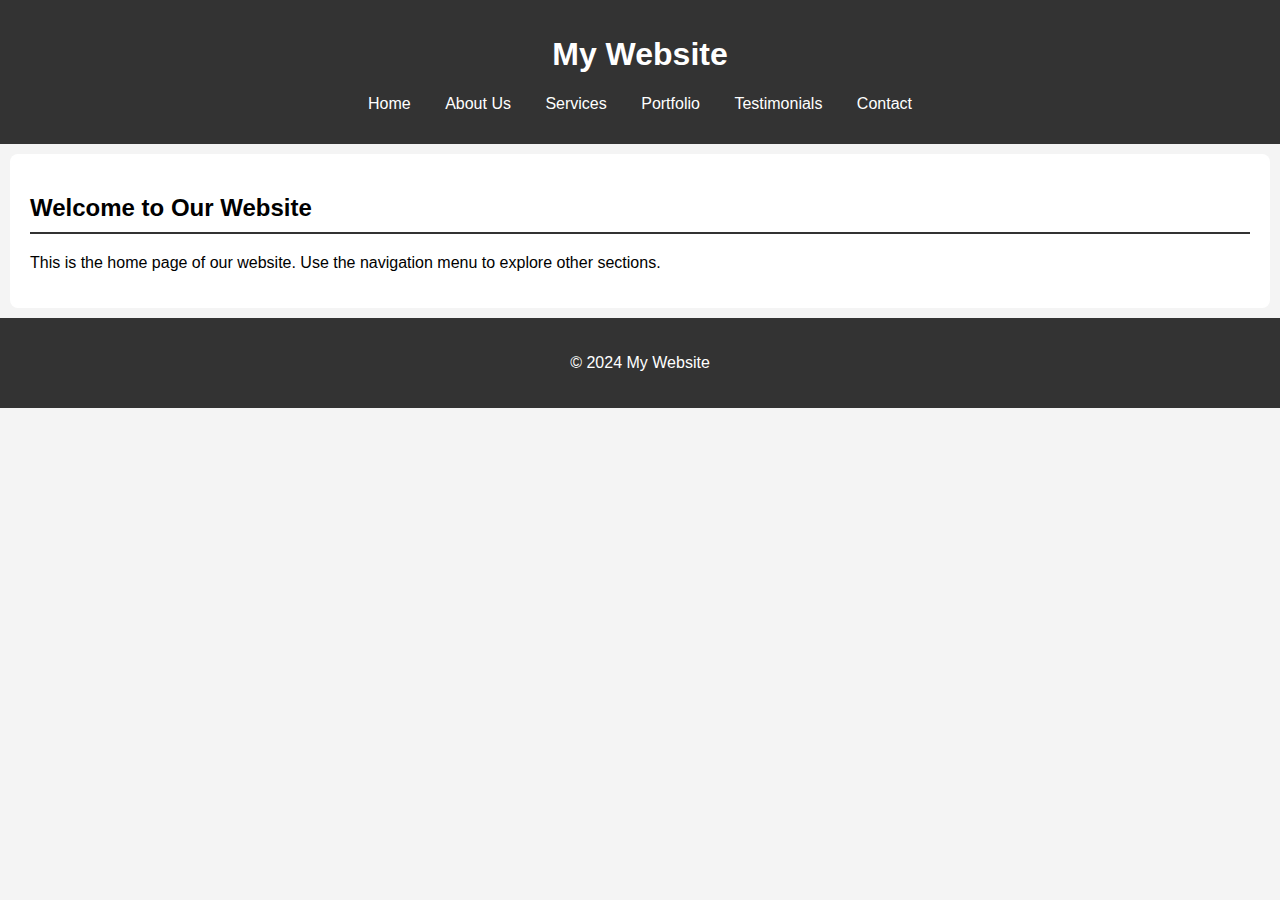
<file: index.html>
<!DOCTYPE html>
<html lang="en">
<head>
    <meta charset="UTF-8">
    <meta name="viewport" content="width=device-width, initial-scale=1.0">
    <title>My Website</title>
    <link rel="stylesheet" href="styles.css">
</head>
<body>
    <header>
        <h1>My Website</h1>
        <nav>
            <ul>
                <li><a href="index.html">Home</a></li>
                <li><a href="about.html">About Us</a></li>
                <li><a href="services.html">Services</a></li>
                <li><a href="portfolio.html">Portfolio</a></li>
                <li><a href="testimonials.html">Testimonials</a></li>
                <li><a href="contact.html">Contact</a></li>
            </ul>
        </nav>
    </header>

    <section id="home">
        <h2>Welcome to Our Website</h2>
        <p>This is the home page of our website. Use the navigation menu to explore other sections.</p>
    </section>

    <footer>
        <p>&copy; 2024 My Website</p>
    </footer>
</body>
</html>
</file>
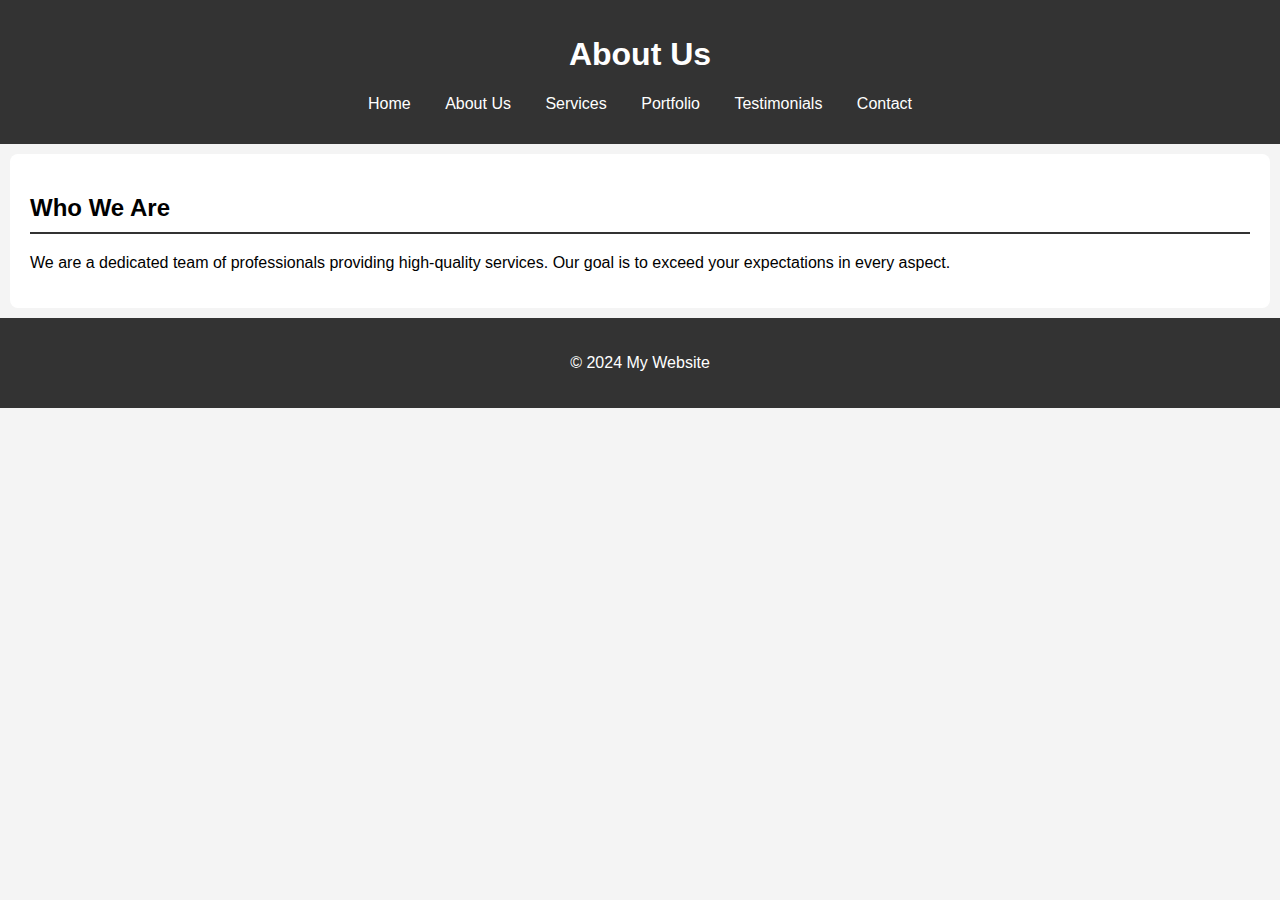
<file: about.html>
<!DOCTYPE html>
<html lang="en">
<head>
    <meta charset="UTF-8">
    <meta name="viewport" content="width=device-width, initial-scale=1.0">
    <title>About Us - My Website</title>
    <link rel="stylesheet" href="styles.css">
</head>
<body>
    <header>
        <h1>About Us</h1>
        <nav>
            <ul>
                <li><a href="index.html">Home</a></li>
                <li><a href="about.html">About Us</a></li>
                <li><a href="services.html">Services</a></li>
                <li><a href="portfolio.html">Portfolio</a></li>
                <li><a href="testimonials.html">Testimonials</a></li>
                <li><a href="contact.html">Contact</a></li>
            </ul>
        </nav>
    </header>

    <section id="about">
        <h2>Who We Are</h2>
        <p>We are a dedicated team of professionals providing high-quality services. Our goal is to exceed your expectations in every aspect.</p>
    </section>

    <footer>
        <p>&copy; 2024 My Website</p>
    </footer>
</body>
</html>
</file>
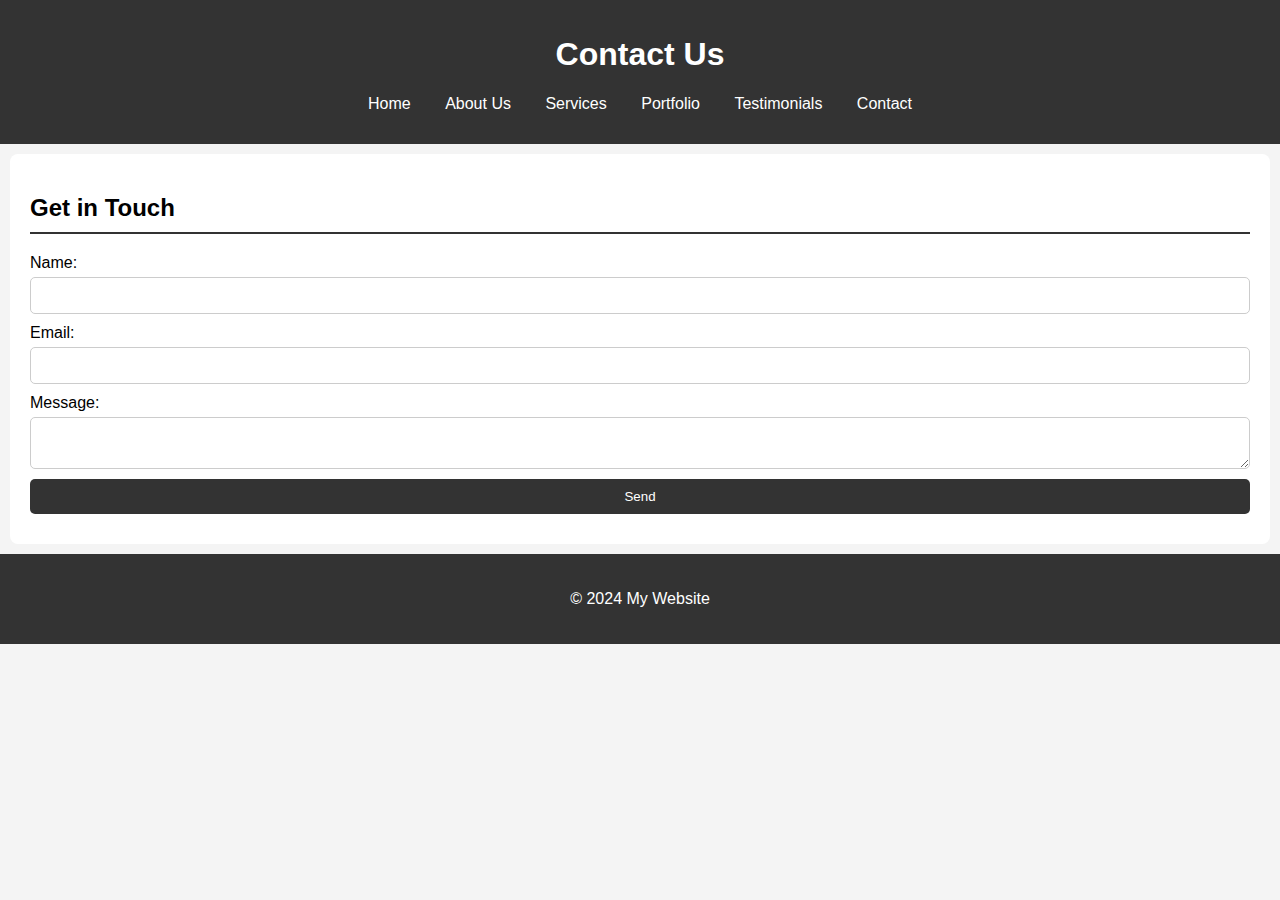
<file: contact.html>
<!DOCTYPE html>
<html lang="en">
<head>
    <meta charset="UTF-8">
    <meta name="viewport" content="width=device-width, initial-scale=1.0">
    <title>Contact - My Website</title>
    <link rel="stylesheet" href="styles.css">
</head>
<body>
    <header>
        <h1>Contact Us</h1>
        <nav>
            <ul>
                <li><a href="index.html">Home</a></li>
                <li><a href="about.html">About Us</a></li>
                <li><a href="services.html">Services</a></li>
                <li><a href="portfolio.html">Portfolio</a></li>
                <li><a href="testimonials.html">Testimonials</a></li>
                <li><a href="contact.html">Contact</a></li>
            </ul>
        </nav>
    </header>

    <section id="contact">
        <h2>Get in Touch</h2>
        <form id="contact-form">
            <label for="name">Name:</label>
            <input type="text" id="name" name="name" required>

            <label for="email">Email:</label>
            <input type="email" id="email" name="email" required>

            <label for="message">Message:</label>
            <textarea id="message" name="message" required></textarea>

            <button type="submit">Send</button>
        </form>
        <div id="contact-confirmation"></div>
    </section>

    <footer>
        <p>&copy; 2024 My Website</p>
    </footer>

    <script src="script.js"></script>
</body>
</html>
</file>
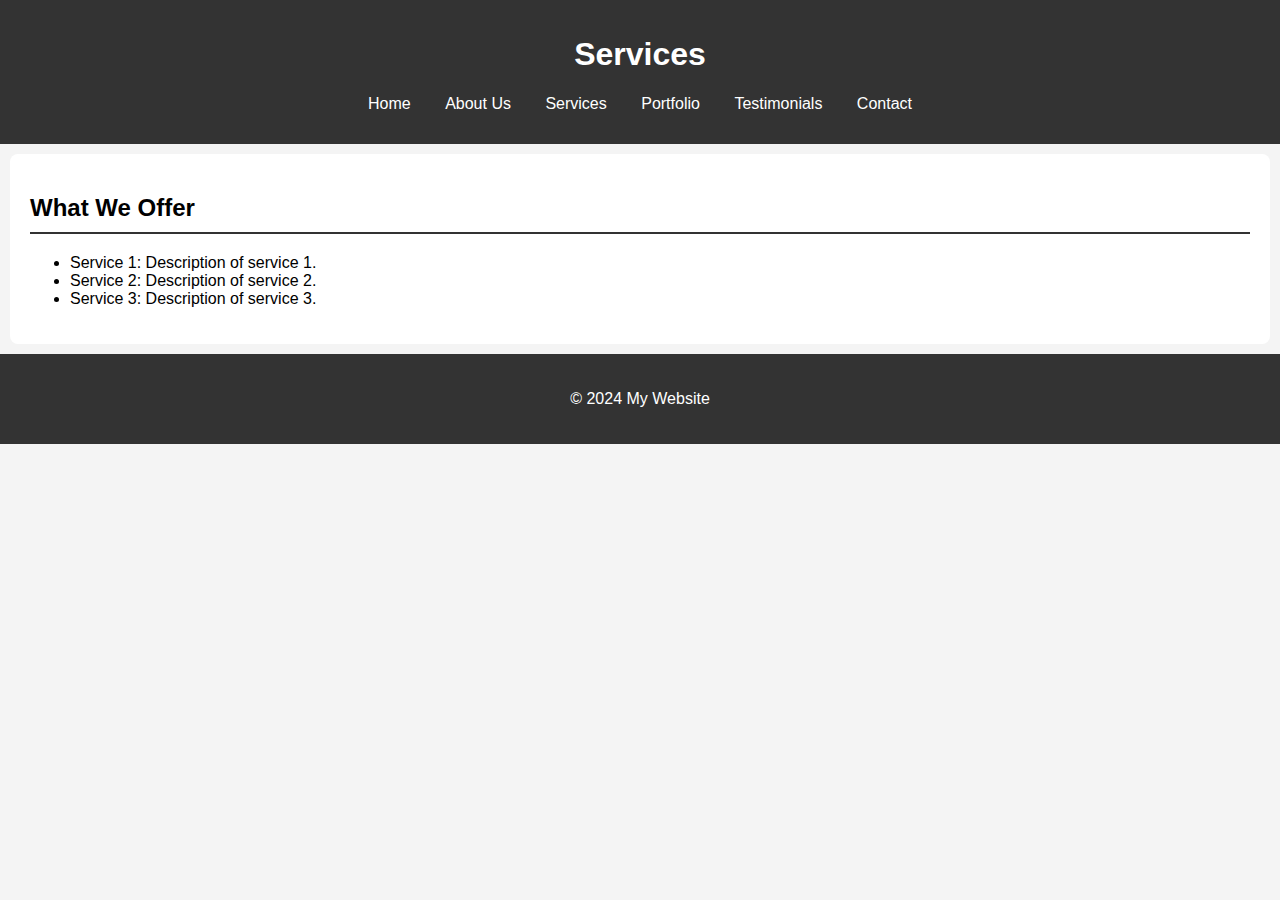
<file: services.html>
<!DOCTYPE html>
<html lang="en">
<head>
    <meta charset="UTF-8">
    <meta name="viewport" content="width=device-width, initial-scale=1.0">
    <title>Services - My Website</title>
    <link rel="stylesheet" href="styles.css">
</head>
<body>
    <header>
        <h1>Services</h1>
        <nav>
            <ul>
                <li><a href="index.html">Home</a></li>
                <li><a href="about.html">About Us</a></li>
                <li><a href="services.html">Services</a></li>
                <li><a href="portfolio.html">Portfolio</a></li>
                <li><a href="testimonials.html">Testimonials</a></li>
                <li><a href="contact.html">Contact</a></li>
            </ul>
        </nav>
    </header>

    <section id="services">
        <h2>What We Offer</h2>
        <ul>
            <li>Service 1: Description of service 1.</li>
            <li>Service 2: Description of service 2.</li>
            <li>Service 3: Description of service 3.</li>
            <!-- Add more services as needed -->
        </ul>
    </section>

    <footer>
        <p>&copy; 2024 My Website</p>
    </footer>
</body>
</html>
</file>
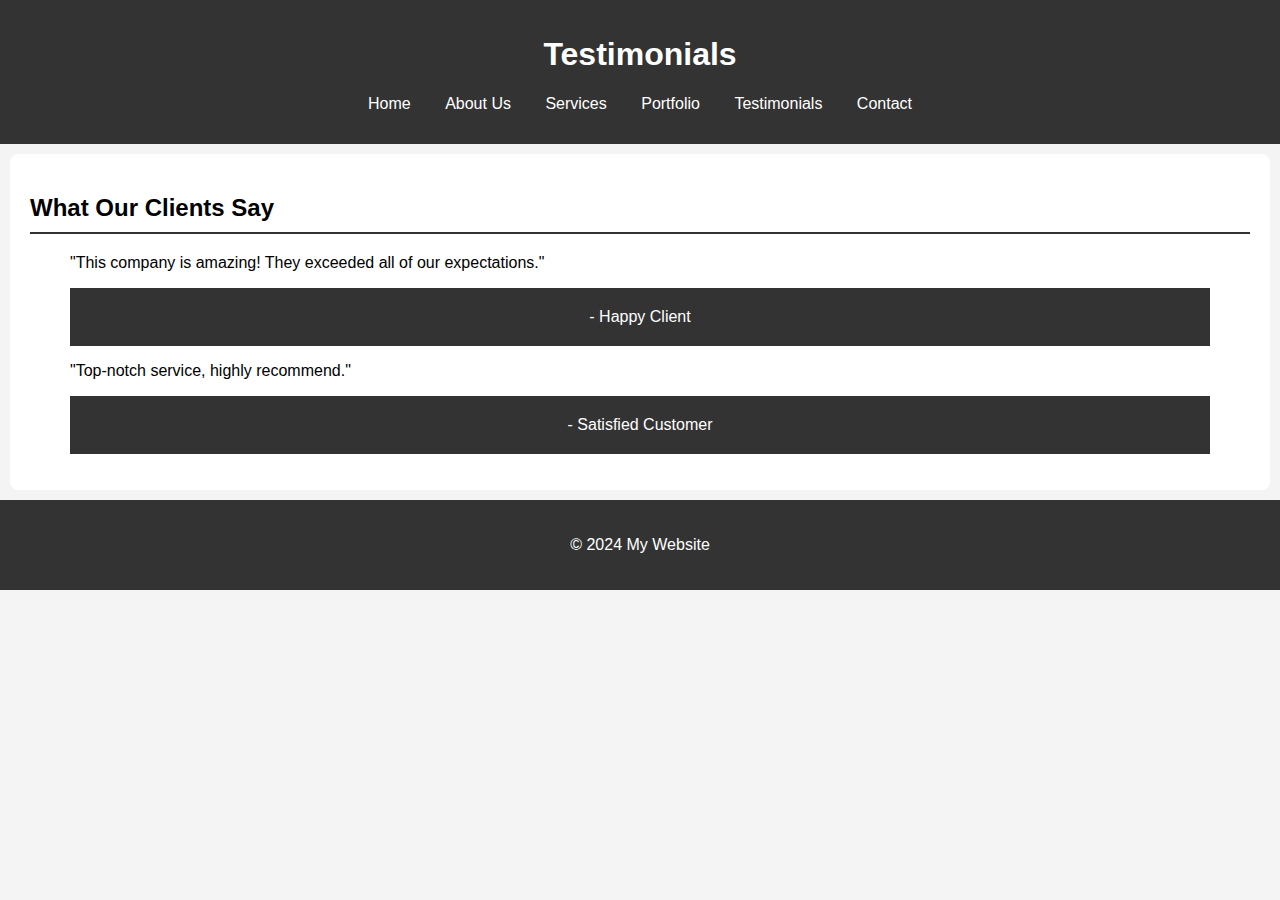
<file: testimonials.html>
<!DOCTYPE html>
<html lang="en">
<head>
    <meta charset="UTF-8">
    <meta name="viewport" content="width=device-width, initial-scale=1.0">
    <title>Testimonials - My Website</title>
    <link rel="stylesheet" href="styles.css">
</head>
<body>
    <header>
        <h1>Testimonials</h1>
        <nav>
            <ul>
                <li><a href="index.html">Home</a></li>
                <li><a href="about.html">About Us</a></li>
                <li><a href="services.html">Services</a></li>
                <li><a href="portfolio.html">Portfolio</a></li>
                <li><a href="testimonials.html">Testimonials</a></li>
                <li><a href="contact.html">Contact</a></li>
            </ul>
        </nav>
    </header>

    <section id="testimonials">
        <h2>What Our Clients Say</h2>
        <blockquote>
            <p>"This company is amazing! They exceeded all of our expectations."</p>
            <footer>- Happy Client</footer>
        </blockquote>
        <blockquote>
            <p>"Top-notch service, highly recommend."</p>
            <footer>- Satisfied Customer</footer>
        </blockquote>
        <!-- Add more testimonials as needed -->
    </section>

    <footer>
        <p>&copy; 2024 My Website</p>
    </footer>
</body>
</html>
</file>
<file: styles.css>
/* styles.css */
body {
    font-family: Arial, sans-serif;
    margin: 0;
    padding: 0;
    background-color: #f4f4f4;
}

header {
    background-color: #333;
    color: white;
    padding: 15px 0;
    text-align: center;
}

header nav ul {
    list-style-type: none;
    padding: 0;
}

header nav ul li {
    display: inline;
    margin: 0 15px;
}

header nav ul li a {
    color: white;
    text-decoration: none;
}

section {
    padding: 20px;
    margin: 10px;
    background-color: white;
    border-radius: 8px;
}

h2 {
    border-bottom: 2px solid #333;
    padding-bottom: 10px;
    margin-bottom: 20px;
}

form {
    display: flex;
    flex-direction: column;
}

form label {
    margin-bottom: 5px;
}

form input, form textarea, form button {
    margin-bottom: 10px;
    padding: 10px;
    border-radius: 5px;
    border: 1px solid #ccc;
}

form button {
    background-color: #333;
    color: white;
    border: none;
    cursor: pointer;
}

form button:hover {
    background-color: #555;
}

footer {
    text-align: center;
    padding: 20px;
    background-color: #333;
    color: white;
}
</file>
